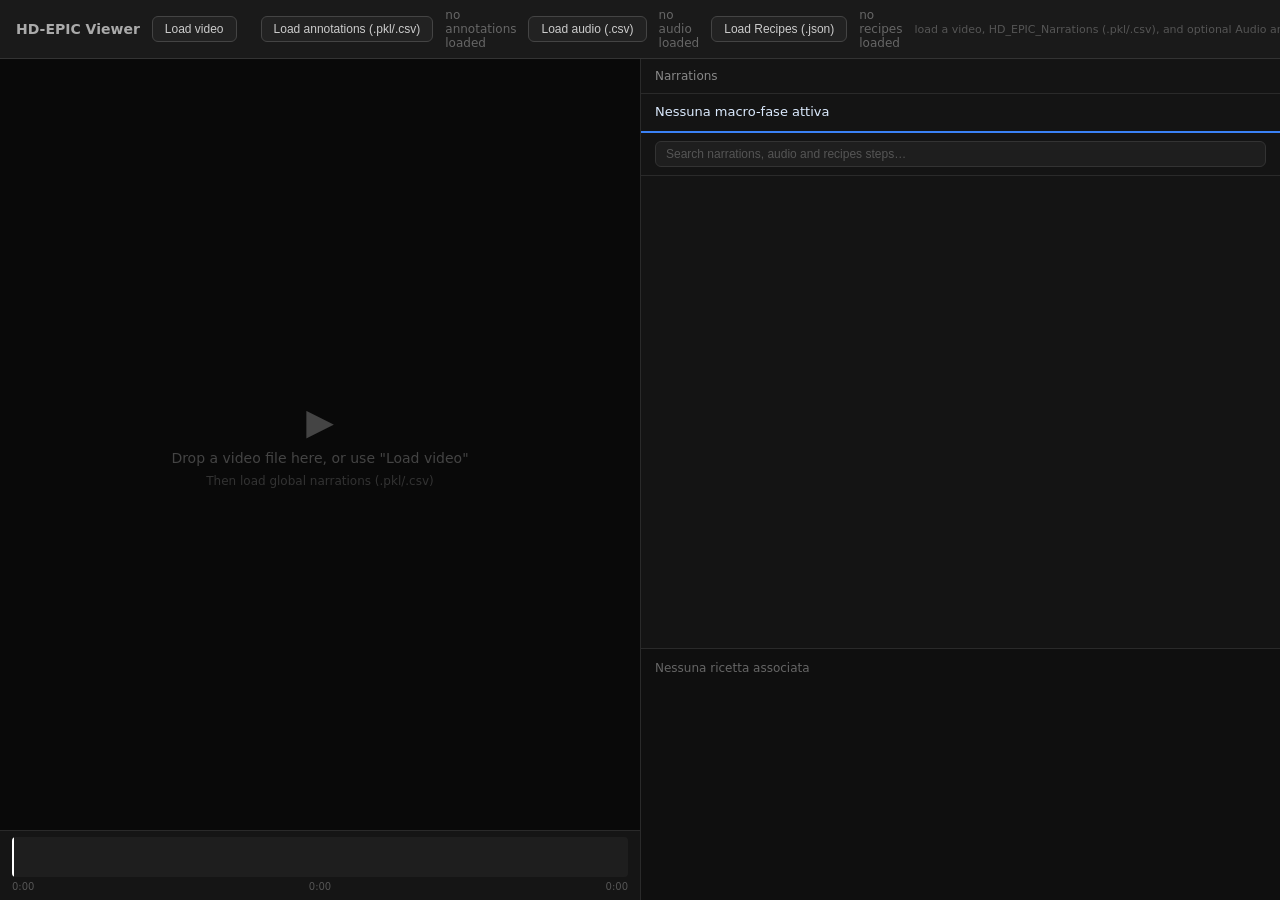
<file: HD_EPIC_VQA_Annotation-Viewer.html>
<!DOCTYPE html>
<html lang="en">
<head>
<meta charset="UTF-8">
<meta name="viewport" content="width=device-width, initial-scale=1.0">
<title>HD-EPIC Annotation Viewer</title>
<style>
  * { box-sizing: border-box; margin: 0; padding: 0; }
  body { font-family: system-ui, sans-serif; background: #111; color: #eee; height: 100vh; display: flex; flex-direction: column; overflow: hidden; }

  /* --- Top bar --- */
  #topbar { display: flex; align-items: center; gap: 12px; padding: 8px 16px; background: #1a1a1a; border-bottom: 1px solid #333; flex-shrink: 0; }
  #topbar h1 { font-size: 14px; font-weight: 600; color: #aaa; white-space: nowrap; }
  .file-btn { font-size: 12px; padding: 5px 12px; border-radius: 6px; border: 1px solid #444; background: #222; color: #ccc; cursor: pointer; white-space: nowrap; }
  .file-btn:hover { background: #2a2a2a; border-color: #666; }
  #video-name { font-size: 12px; color: #666; flex: 1; overflow: hidden; text-overflow: ellipsis; white-space: nowrap; }
  #csv-name, #audio-name, #step-name { font-size: 12px; color: #666; }
  #stats { font-size: 11px; color: #555; white-space: nowrap; }

  /* --- Main layout --- */
  #main { display: flex; flex: 1; overflow: hidden; }

  /* --- Video area --- */
  #video-panel { flex: 0 0 50%; display: flex; flex-direction: column; background: #090909; min-width: 0; min-height: 0; }
  #video-wrap { flex: 1; display: flex; align-items: center; justify-content: center; background: #090909; position: relative; padding: 0; overflow: hidden; min-height: 0; }
  video { width: 100%; height: auto; max-width: 100%; max-height: 100%; aspect-ratio: 1 / 1; object-fit: cover; display: block; }
  #audio-hud {
    position: absolute;
    left: 14px;
    right: 14px;
    bottom: 58px;
    display: flex;
    flex-wrap: wrap;
    justify-content: center;
    gap: 8px;
    pointer-events: none;
    z-index: 3;
  }
  #audio-hud:empty { display: none; }
  .audio-box {
    position: relative;
    overflow: hidden;
    background: rgba(16, 12, 22, 0.7);
    border: 1px solid rgba(168, 85, 247, 0.75);
    border-radius: 10px;
    padding: 6px 10px;
    min-width: 160px;
    max-width: 340px;
    color: #efe6ff;
    font-size: 12px;
    line-height: 1.25;
    font-variant-numeric: tabular-nums;
    pointer-events: auto;
  }
  .audio-progress-bar {
    position: absolute;
    left: 0;
    top: 0;
    bottom: 0;
    width: 0;
    background: linear-gradient(90deg, rgba(168, 85, 247, 0.5) 0%, rgba(196, 126, 255, 0.65) 100%);
    z-index: 0;
  }
  .audio-box-text {
    position: relative;
    z-index: 1;
    white-space: nowrap;
    overflow: hidden;
    text-overflow: ellipsis;
  }
  #drop-hint { position: absolute; display: flex; flex-direction: column; align-items: center; gap: 8px; color: #444; font-size: 14px; pointer-events: none; }
  #drop-hint .big { font-size: 36px; }

  /* --- Timeline --- */
  #timeline-wrap { flex-shrink: 0; background: #151515; border-top: 1px solid #2a2a2a; padding: 6px 12px 8px; }
  #timeline-track { position: relative; height: 40px; background: #1e1e1e; border-radius: 4px; cursor: pointer; overflow: hidden; }
  #timeline-progress { position: absolute; top: 0; left: 0; height: 100%; background: rgba(255,255,255,0.05); pointer-events: none; }
  #timeline-segments { position: absolute; top: 4px; left: 0; height: 32px; width: 100%; pointer-events: none; }
  #timeline-cursor { position: absolute; top: 0; width: 2px; background: #fff; height: 100%; pointer-events: none; }
  #time-labels { display: flex; justify-content: space-between; font-size: 10px; color: #555; margin-top: 4px; }

  /* --- Annotation panel --- */
  #annot-panel { flex: 0 0 50%; min-width: 0; width: auto; display: flex; flex-direction: column; background: #141414; border-left: 1px solid #2a2a2a; min-height: 0; }
  #annot-header { padding: 10px 14px; border-bottom: 1px solid #2a2a2a; font-size: 12px; color: #888; font-weight: 500; }
  #annot-list {
    --caption-size-base: clamp(0.95rem, 1.05vw, 1.25rem);
    --caption-size-active: clamp(1.2rem, 1.55vw, 1.65rem);
    --tag-size-base: 0.62em;
    --tag-size-active: 0.74em;
    flex: 1;
    min-height: 0;
    overflow-y: auto;
    scroll-behavior: smooth;
  }
  #recipe-overview {
    flex: 0 0 30%;
    max-height: 35%;
    min-height: 0;
    overflow-y: auto;
    border-top: 1px solid #2a2a2a;
    padding: 12px 14px;
    background: #0f0f0f;
    font-size: 12px;
    color: #aaa;
  }
  #recipe-overview h2 {
    margin: 0 0 8px;
    color: #f5f5f5;
    font-size: 13px;
    font-weight: 600;
    line-height: 1.25;
  }
  #recipe-overview .recipe-source {
    margin-bottom: 8px;
    color: #8fb3ff;
    word-break: break-word;
  }
  #recipe-overview .recipe-source a {
    color: #6f95e6;
    text-decoration: none;
  }
  #recipe-overview .recipe-source a:hover {
    text-decoration: underline;
  }
  #recipe-overview ol {
    margin-left: 18px;
    padding-top: 4px;
  }
  #recipe-overview li {
    margin-bottom: 4px;
    line-height: 1.35;
  }
  #recipe-overview .recipe-empty {
    color: #666;
  }
  .annot-item {
    font-size: var(--caption-size-base);
    padding: 8px 14px;
    border-bottom: 1px solid #1e1e1e;
    cursor: pointer;
    transition: background 0.15s, transform 0.15s;
  }
  .annot-item:hover { background: #1e1e1e; }
  .annot-item.active {
    font-size: var(--caption-size-active);
    background: #1e2a1e;
    border-left: 3px solid #4ade80;
    padding-left: 11px;
    transform: scale(1.01);
  }
  .annot-item.active .annot-text { color: #b6f7c6; font-weight: 600; }
  .annot-time {
    font-size: 0.72em;
    color: #6f6f6f;
    opacity: 0.82;
    margin-bottom: 0.35em;
    font-variant-numeric: tabular-nums;
    line-height: 1.25;
    overflow-wrap: anywhere;
  }
  .annot-text {
    font-size: 1em;
    color: #ccc;
    line-height: 1.35;
    overflow-wrap: anywhere;
  }
  .annot-spacer { width: 100%; pointer-events: none; }
  .annot-tags { margin-top: 6px; }
  .tag-v { display: inline-block; background: #1a2e20; color: #4ade80; border-radius: 4px; padding: 0.18em 0.58em; font-size: var(--tag-size-base); line-height: 1.2; margin-right: 5px; }
  .tag-n { display: inline-block; background: #1a2038; color: #60a5fa; border-radius: 4px; padding: 0.18em 0.58em; font-size: var(--tag-size-base); line-height: 1.2; }
  .annot-item.active .tag-v,
  .annot-item.active .tag-n { font-size: var(--tag-size-active); }

  /* --- Search --- */
  #step-context {
    position: sticky;
    top: 0;
    z-index: 10;
    padding: 10px 14px;
    border-bottom: 2px solid #3b82f6;
    background: #141414;
    color: #dbeafe;
    font-size: 13px;
    font-weight: 500;
    line-height: 1.3;
  }
  #search-wrap { padding: 8px 14px; border-bottom: 1px solid #2a2a2a; }
  #search { width: 100%; padding: 5px 10px; background: #1e1e1e; border: 1px solid #333; border-radius: 6px; color: #eee; font-size: 12px; }
  #search::placeholder { color: #555; }
  #search:focus { outline: none; border-color: #555; }

  /* Scrollbar */
  #annot-list::-webkit-scrollbar { width: 4px; }
  #annot-list::-webkit-scrollbar-track { background: transparent; }
  #annot-list::-webkit-scrollbar-thumb { background: #333; border-radius: 2px; }

  @media (max-width: 1100px) {
    #video-panel { flex-basis: 50%; }
    #annot-panel { flex-basis: 50%; }
  }
</style>
</head>
<body>

<div id="topbar">
  <h1>HD-EPIC Viewer</h1>
  <button class="file-btn" onclick="document.getElementById('video-input').click()">Load video</button>
  <input type="file" id="video-input" accept="video/*" style="display:none">
  <span id="video-name">no video loaded</span>
  <button class="file-btn" onclick="document.getElementById('annotations-input').click()">Load annotations (.pkl/.csv)</button>
  <input type="file" id="annotations-input" accept=".pkl,.pickle,.csv,application/octet-stream,text/csv" style="display:none">
  <span id="csv-name">no annotations loaded</span>
  <button class="file-btn" onclick="document.getElementById('audio-input').click()">Load audio (.csv)</button>
  <input type="file" id="audio-input" accept=".csv,text/csv" style="display:none">
  <span id="audio-name">no audio loaded</span>
  <button class="file-btn" onclick="document.getElementById('recipes-input').click()">Load Recipes (.json)</button>
  <input type="file" id="recipes-input" accept=".json,application/json" style="display:none">
  <span id="step-name">no recipes loaded</span>
  <span id="stats"></span>
</div>

<div id="main">
  <div id="video-panel">
    <div id="video-wrap">
      <div id="drop-hint">
        <span class="big">&#9654;</span>
        <span>Drop a video file here, or use "Load video"</span>
        <span style="font-size:12px;color:#333">Then load global narrations (.pkl/.csv)</span>
      </div>
      <video id="vid" controls></video>
      <div id="audio-hud"></div>
    </div>
    <div id="timeline-wrap">
      <div id="timeline-track">
        <div id="timeline-progress"></div>
        <svg id="timeline-segments" preserveAspectRatio="none"></svg>
        <div id="timeline-cursor"></div>
      </div>
      <div id="time-labels">
        <span id="t-start">0:00</span>
        <span id="t-cur">0:00</span>
        <span id="t-end">0:00</span>
      </div>
    </div>
  </div>

  <div id="annot-panel">
    <div id="annot-header">Narrations</div>
    <div id="step-context">Nessuna macro-fase attiva</div>
    <div id="search-wrap">
      <input type="text" id="search" placeholder="Search narrations, audio and recipes steps…">
    </div>
    <div id="annot-list"></div>
    <div id="recipe-overview"></div>
  </div>
</div>

<script>
const vid = document.getElementById('vid');
const dropHint = document.getElementById('drop-hint');
const timelineTrack = document.getElementById('timeline-track');
const timelineSvg = document.getElementById('timeline-segments');
const cursor = document.getElementById('timeline-cursor');
const progress = document.getElementById('timeline-progress');
const annotList = document.getElementById('annot-list');
const recipeOverview = document.getElementById('recipe-overview');
const audioHud = document.getElementById('audio-hud');
const stepContext = document.getElementById('step-context');
const searchInput = document.getElementById('search');
const tStart = document.getElementById('t-start');
const tCur = document.getElementById('t-cur');
const tEnd = document.getElementById('t-end');

let allAnnotations = [];
let annotations = [];
let allAudioAnnotations = [];
let audioAnnotations = [];
let stepAnnotations = [];
let mergedAnnotations = [];
let filteredAnnotations = [];
let activeIdx = -1;
let currentVideoId = '';
let rawRecipesJson = null;
let currentRecipeMeta = null;

let pyodide = null;
let pyodideInitPromise = null;

function setStatus(message) {
  document.getElementById('stats').textContent = message;
}

// ---- Utilities ----
function parseTime(s) {
  if (typeof s === 'number') return Number.isFinite(s) ? s : 0;
  if (!s) return 0;
  s = s.trim();
  // HH:MM:SS.mmm or HH:MM:SS:FF (frames) or seconds as float
  const parts = s.split(':');
  if (parts.length === 3) {
    const h = parseFloat(parts[0]), m = parseFloat(parts[1]), sec = parseFloat(parts[2]);
    return h * 3600 + m * 60 + sec;
  } else if (parts.length === 2) {
    return parseFloat(parts[0]) * 60 + parseFloat(parts[1]);
  }
  return parseFloat(s) || 0;
}

function fmtTime(s, showMs = false) {
  const totalMs = Math.max(0, Math.round(Number(s || 0) * 1000));
  const h = Math.floor(totalMs / 3600000);
  const m = Math.floor((totalMs % 3600000) / 60000);
  const sec = Math.floor((totalMs % 60000) / 1000);
  const ms = totalMs % 1000;

  if (showMs) {
    if (h > 0) return `${h}:${String(m).padStart(2,'0')}:${String(sec).padStart(2,'0')}.${String(ms).padStart(3,'0')}`;
    return `${String(m).padStart(2,'0')}:${String(sec).padStart(2,'0')}.${String(ms).padStart(3,'0')}`;
  }

  if (h > 0) return `${h}:${String(m).padStart(2,'0')}:${String(sec).padStart(2,'0')}`;
  return `${m}:${String(sec).padStart(2,'0')}`;
}

function fmtCaptionMeta(start, stop) {
  const safeStart = Math.max(0, Number(start || 0));
  const safeStop = Math.max(safeStart, Number(stop || safeStart));
  const duration = safeStop - safeStart;
  return `${fmtTime(safeStart, true)} → ${fmtTime(safeStop, true)} (+${duration.toFixed(3)}s)`;
}

function updateCaptionSpacers() {
  const spacerSize = Math.max(0, Math.floor(annotList.clientHeight / 2));
  annotList.querySelectorAll('.annot-spacer').forEach(spacer => {
    spacer.style.height = `${spacerSize}px`;
  });
}

function scrollActiveItemToCenter(item) {
  const container = annotList;
  const containerCenter = container.clientHeight / 2;

  // Let first/last captions center correctly without fixed offsets.
  const spacerSize = Math.max(0, containerCenter - (item.clientHeight / 2));
  container.querySelectorAll('.annot-spacer').forEach(spacer => {
    spacer.style.height = `${spacerSize}px`;
  });

  const captionCenter = item.offsetTop + (item.clientHeight / 2);
  let targetScrollTop = captionCenter - containerCenter;
  const maxScroll = Math.max(0, container.scrollHeight - container.clientHeight);
  targetScrollTop = Math.max(0, Math.min(targetScrollTop, maxScroll));

  container.scrollTo({
    top: targetScrollTop,
    behavior: 'smooth'
  });
}

// ---- CSV parser (handles quoted fields) ----
function parseCSV(text) {
  const lines = text.split('\n');
  const header = lines[0].split(',').map(h => h.trim().toLowerCase().replace(/\s+/g,'_').replace(/[^a-z0-9_]/g,''));
  const rows = [];
  for (let i = 1; i < lines.length; i++) {
    const line = lines[i].trim();
    if (!line) continue;
    const fields = [];
    let cur = '', inQ = false;
    for (let c = 0; c < line.length; c++) {
      if (line[c] === '"') { inQ = !inQ; }
      else if (line[c] === ',' && !inQ) { fields.push(cur); cur = ''; }
      else { cur += line[c]; }
    }
    fields.push(cur);
    const row = {};
    header.forEach((h, j) => row[h] = (fields[j] || '').trim());
    rows.push(row);
  }
  return rows;
}

function detectColumns(rows) {
  if (!rows.length) return {};
  const keys = Object.keys(rows[0]);
  const find = (...candidates) => candidates.find(c => keys.includes(c)) || null;
  return {
    video: find('video_id','videoid'),
    start: find('start_timestamp','start_time','start','narration_timestamp'),
    stop:  find('stop_timestamp','stop_time','end_timestamp','end','stop','end_time'),
    text:  find('narration','description','text','caption'),
    verb:  find('verb','verbs','verb_class'),
    noun:  find('noun','nouns','noun_class'),
    id:    find('narration_id','action_id','id'),
  };
}

function normalizeTags(value) {
  if (Array.isArray(value)) return value.map(v => String(v)).join(', ');
  if (value == null) return '';
  return String(value);
}

function normalizeKey(key) {
  return String(key || '').trim().toLowerCase().replace(/\s+/g,'_').replace(/[^a-z0-9_]/g,'');
}

function normalizeRows(rows) {
  return rows.map(row => {
    const out = {};
    Object.keys(row || {}).forEach(k => {
      out[normalizeKey(k)] = row[k];
    });
    return out;
  });
}

function extractVideoId(filename) {
  return String(filename || '').replace(/\.[^.]+$/, '');
}

function refreshStatus() {
  if (!allAnnotations.length && !allAudioAnnotations.length && !rawRecipesJson) {
    setStatus('load HD_EPIC_Narrations (.pkl/.csv), Audio annotations (.csv), and Recipes (.json)');
    return;
  }
  if (!currentVideoId) {
    setStatus(`${allAnnotations.length} narrations, ${allAudioAnnotations.length} audio, ${rawRecipesJson ? 'recipes loaded' : 'no recipes loaded'}`);
    return;
  }
  setStatus(`${filteredAnnotations.length} / ${annotations.length} narrations for ${currentVideoId} (${stepAnnotations.length} macro-phases, ${audioAnnotations.length} audio)`);
}

function clearCurrentAnnotation() {
  // Duplicate top-caption panel removed; keep no-op to preserve flow.
}

function applyVideoFilter() {
  if (!currentVideoId) {
    annotations = [];
    audioAnnotations = [];
    stepAnnotations = [];
    currentRecipeMeta = null;
    mergedAnnotations = [];
    filteredAnnotations = [];
    activeIdx = -1;
    renderList(filteredAnnotations);
    renderRecipeOverview(null);
    renderAudioHud(0);
    updateStepContext(0);
    buildTimeline();
    clearCurrentAnnotation();
    refreshStatus();
    return;
  }

  const targetId = currentVideoId.toLowerCase();
  annotations = allAnnotations
    .filter(a => String(a.video_id || '').toLowerCase() === targetId)
    .sort((a,b) => a.start - b.start);

  audioAnnotations = allAudioAnnotations
    .filter(a => String(a.video_id || '').toLowerCase() === targetId)
    .sort((a,b) => a.start - b.start);

  if (rawRecipesJson) {
    extractStepsForVideo(currentVideoId);
  } else {
    stepAnnotations = [];
    currentRecipeMeta = null;
  }

  mergedAnnotations = [
    ...stepAnnotations.map((a, idx) => ({ ...a, mergedId: `s-${idx}` })),
    ...annotations.map((a, idx) => ({ ...a, type: 'narration', mergedId: `n-${idx}` })),
    ...audioAnnotations.map((a, idx) => ({ ...a, type: 'audio', mergedId: `a-${idx}` })),
  ].sort((a, b) => {
    if (a.start !== b.start) return a.start - b.start;
    const typeOrder = { step: 0, narration: 1, audio: 2 };
    if (a.type !== b.type) return typeOrder[a.type] - typeOrder[b.type];
    return 0;
  });

  filteredAnnotations = annotations;
  activeIdx = -1;
  renderList(filteredAnnotations);
  renderRecipeOverview(currentRecipeMeta);
  renderAudioHud(vid.currentTime || 0);
  updateStepContext(vid.currentTime || 0);
  buildTimeline();
  clearCurrentAnnotation();
  refreshStatus();
}

async function ensurePyodide() {
  if (pyodide) return pyodide;
  if (!pyodideInitPromise) {
    pyodideInitPromise = (async () => {
      setStatus('initializing Pyodide...');
      if (!window.loadPyodide) {
        await new Promise((resolve, reject) => {
          const script = document.createElement('script');
          script.src = 'https://cdn.jsdelivr.net/pyodide/v0.26.4/full/pyodide.js';
          script.onload = resolve;
          script.onerror = () => reject(new Error('failed to load Pyodide from CDN'));
          document.head.appendChild(script);
        });
      }
      pyodide = await window.loadPyodide({ indexURL: 'https://cdn.jsdelivr.net/pyodide/v0.26.4/full/' });
      await pyodide.loadPackage('pandas');
      return pyodide;
    })();
  }
  return pyodideInitPromise;
}

async function parsePklRows(arrayBuffer) {
  const runtime = await ensurePyodide();
  runtime.globals.set('pkl_bytes', new Uint8Array(arrayBuffer));
  const jsonText = await runtime.runPythonAsync(`
import json
import pickle

try:
    import pandas as pd
except Exception:
    pd = None

def _norm(v):
    if hasattr(v, 'item'):
        try:
            v = v.item()
        except Exception:
            pass
    if isinstance(v, (bytes, bytearray)):
        try:
            return v.decode('utf-8')
        except Exception:
            return str(v)
    if isinstance(v, (list, tuple, set)):
        return [_norm(x) for x in v]
    if isinstance(v, dict):
        return {str(k): _norm(val) for k, val in v.items()}
    if v is None or isinstance(v, (str, int, float, bool)):
        return v
    return str(v)

obj = pickle.loads(bytes(pkl_bytes.to_py()))

if hasattr(obj, 'to_dict'):
    try:
        records = obj.to_dict(orient='records')
    except Exception:
        records = obj.to_dict()
        if isinstance(records, dict):
            keys = list(records.keys())
            length = len(records[keys[0]]) if keys else 0
            records = [{k: records[k][i] for k in keys} for i in range(length)]
elif isinstance(obj, list):
    records = obj
elif isinstance(obj, dict):
    records = [obj]
else:
    records = []

cleaned = []
for row in records:
    if isinstance(row, dict):
        cleaned.append({str(k): _norm(v) for k, v in row.items()})

json.dumps(cleaned, ensure_ascii=False)
`);
  return JSON.parse(jsonText);
}

async function parseCsvRows(arrayBuffer) {
  const text = new TextDecoder('utf-8').decode(arrayBuffer).replace(/^\uFEFF/, '');
  return parseCSV(text);
}

function resetAnnotationsOnError(message) {
  allAnnotations = [];
  applyVideoFilter();
  setStatus(`narrations error: ${message}`);
}

function resetAudioOnError(message) {
  allAudioAnnotations = [];
  applyVideoFilter();
  setStatus(`audio error: ${message}`);
}

function resetStepsOnError(message) {
  rawRecipesJson = null;
  stepAnnotations = [];
  currentRecipeMeta = null;
  document.getElementById('step-name').textContent = 'no recipes loaded';
  applyVideoFilter();
  setStatus(`recipes error: ${message}`);
}

async function loadAnnotationsFile(file) {
  document.getElementById('csv-name').textContent = file.name;

  const lowerName = file.name.toLowerCase();
  const isCsv = lowerName.endsWith('.csv') || file.type === 'text/csv';

  setStatus(isCsv ? 'reading CSV...' : 'reading PKL...');

  const rows = isCsv
    ? await parseCsvRows(await file.arrayBuffer())
    : await parsePklRows(await file.arrayBuffer());

  processRows(rows);
  if (!currentVideoId) setStatus(`${allAnnotations.length} narrations loaded`);
}

function detectAudioColumns(rows) {
  if (!rows.length) return {};
  const keys = Object.keys(rows[0]);
  const find = (...candidates) => candidates.find(c => keys.includes(c)) || null;
  return {
    video: find('video_id','videoid'),
    start: find('start_timestamp','start_time','start'),
    stop: find('stop_timestamp','stop_time','end_timestamp','end','stop','end_time'),
    audioClass: find('audio_class','audio','sound_class','sound','class'),
  };
}

async function loadAudioFile(file) {
  document.getElementById('audio-name').textContent = file.name;
  setStatus('reading audio CSV...');
  const rows = await parseCsvRows(await file.arrayBuffer());
  processAudioRows(rows);
}

async function loadRecipesFile(file) {
  document.getElementById('step-name').textContent = file.name;
  setStatus('reading recipes JSON...');
  let parsed;
  try {
    parsed = JSON.parse(await file.text());
  } catch (_err) {
    throw new Error('invalid JSON format');
  }
  if (!parsed || typeof parsed !== 'object' || Array.isArray(parsed)) {
    throw new Error('invalid recipes payload: expected root object');
  }
  rawRecipesJson = parsed;
  applyVideoFilter();
}

function processRows(rows) {
  const normalizedRows = normalizeRows(rows || []);
  const cols = detectColumns(normalizedRows);

  if (!cols.video || !cols.start || !cols.text) {
    throw new Error('missing required fields: expected video_id, narration, start_timestamp');
  }

  allAnnotations = normalizedRows.map(r => ({
    video_id: String(r[cols.video] || '').trim(),
    start: parseTime(r[cols.start] || 0),
    stop: parseTime(r[cols.stop] || r[cols.start] || 0),
    text: String(r[cols.text] || '(no text)'),
    verb: cols.verb ? normalizeTags(r[cols.verb]) : '',
    noun: cols.noun ? normalizeTags(r[cols.noun]) : '',
    id: cols.id ? String(r[cols.id] || '') : '',
  })).filter(a => a.video_id && (a.text !== '(no text)' || a.start > 0));

  applyVideoFilter();
}

function processAudioRows(rows) {
  const normalizedRows = normalizeRows(rows || []);
  const cols = detectAudioColumns(normalizedRows);

  if (!cols.video || !cols.start || !cols.audioClass) {
    throw new Error('missing required audio fields: expected video_id, audio_class, start_timestamp');
  }

  allAudioAnnotations = normalizedRows.map(r => ({
    video_id: String(r[cols.video] || '').trim(),
    start: parseTime(r[cols.start] || 0),
    stop: parseTime(r[cols.stop] || r[cols.start] || 0),
    audio_class: String(r[cols.audioClass] || '(unknown audio)'),
  })).filter(a => a.video_id && (a.audio_class !== '(unknown audio)' || a.start > 0));

  applyVideoFilter();
}

function extractStepsForVideo(videoId) {
  const targetVideoId = String(videoId || '').trim();
  const tempSteps = [];
  let matchedRecipeMeta = null;

  Object.keys(rawRecipesJson || {}).forEach(recipeId => {
    const recipe = rawRecipesJson[recipeId];
    if (!recipe || typeof recipe !== 'object') return;

    const captures = Array.isArray(recipe.captures) ? recipe.captures : [];
    captures.forEach(capture => {
      if (!capture || typeof capture !== 'object') return;
      const videos = Array.isArray(capture.videos) ? capture.videos : [];
      if (!videos.includes(targetVideoId)) return;
      if (!matchedRecipeMeta) {
        const name = String(recipe.name || recipe.title || recipeId).trim() || recipeId;
        const source = String(recipe.source || recipe.url || '').trim();
        const steps = (recipe.steps && typeof recipe.steps === 'object' && !Array.isArray(recipe.steps)) ? recipe.steps : {};
        matchedRecipeMeta = { name, source, steps };
      }

      const stepsMap = (recipe.steps && typeof recipe.steps === 'object') ? recipe.steps : {};
      const stepTimes = (capture.step_times && typeof capture.step_times === 'object') ? capture.step_times : {};
      const prepTimes = (capture.prep_times && typeof capture.prep_times === 'object') ? capture.prep_times : {};

      Object.keys(stepTimes).forEach(stepId => {
        const events = Array.isArray(stepTimes[stepId]) ? stepTimes[stepId] : [];
        events.forEach(item => {
          if (!item || item.video !== targetVideoId) return;
          const description = String(stepsMap[stepId] || stepId || '(step)').trim();
          tempSteps.push({
            start: parseTime(item.start || 0),
            stop: parseTime(item.end || item.start || 0),
            text: description,
            type: 'step',
          });
        });
      });

      Object.keys(prepTimes).forEach(stepId => {
        const events = Array.isArray(prepTimes[stepId]) ? prepTimes[stepId] : [];
        events.forEach(item => {
          if (!item || item.video !== targetVideoId) return;
          const description = String(stepsMap[stepId] || stepId || '(prep)').trim();
          tempSteps.push({
            start: parseTime(item.start || 0),
            stop: parseTime(item.end || item.start || 0),
            text: description,
            type: 'prep',
          });
        });
      });
    });
  });

  tempSteps.sort((a, b) => {
    if (a.start !== b.start) return a.start - b.start;
    if (a.type !== b.type) return a.type === 'step' ? -1 : 1;
    return 0;
  });
  stepAnnotations = tempSteps;
  currentRecipeMeta = matchedRecipeMeta;
}

function renderRecipeOverview(meta) {
  if (!meta) {
    recipeOverview.innerHTML = '<div class="recipe-empty">Nessuna ricetta associata</div>';
    return;
  }

  const safeName = String(meta.name || 'Ricetta').trim();
  const safeSource = String(meta.source || '').trim();
  const stepValues = Object.values(meta.steps || {}).map(v => String(v || '').trim()).filter(Boolean);
  const listHtml = stepValues.length
    ? `<ol>${stepValues.map(step => `<li>${step}</li>`).join('')}</ol>`
    : '<div class="recipe-empty">Nessuno step disponibile</div>';
  const sourceHtml = safeSource
    ? `<div class="recipe-source">Sorgente: <a href="${safeSource}" target="_blank" rel="noopener noreferrer">Link Ricetta originale</a></div>`
    : '<div class="recipe-source">Sorgente non disponibile</div>';

  recipeOverview.innerHTML = `
    <h2>${safeName}</h2>
    ${sourceHtml}
    ${listHtml}
  `;
}

function getActiveStepAt(currentTime) {
  if (!stepAnnotations.length) return null;
  let activeStep = null;
  for (let i = 0; i < stepAnnotations.length; i++) {
    const step = stepAnnotations[i];
    if (step.start <= currentTime && step.stop >= currentTime) {
      if (step.type === 'prep') return step;
      if (!activeStep) activeStep = step;
    }
  }
  return activeStep;
}

function updateStepContext(currentTime) {
  const activeStep = getActiveStepAt(currentTime);
  if (!activeStep) {
    stepContext.textContent = 'Nessuna macro-fase attiva';
    stepContext.style.borderBottomColor = '#3b82f6';
    return;
  }
  if (activeStep.type === 'prep') {
    stepContext.textContent = `Prep: ${activeStep.text}`;
    stepContext.style.borderBottomColor = '#0ea5e9';
    return;
  }
  stepContext.textContent = `Fase: ${activeStep.text}`;
  stepContext.style.borderBottomColor = '#3b82f6';
}

function renderAudioHud(currentTime) {
  audioHud.innerHTML = '';
  if (!audioAnnotations.length) return;

  const activeAudio = audioAnnotations.filter(a => a.start <= currentTime && a.stop >= currentTime);
  if (!activeAudio.length) return;

  activeAudio.forEach(a => {
    const total = Math.max(0.001, Number(a.stop || 0) - Number(a.start || 0));
    const elapsed = Math.max(0, Math.min(total, currentTime - a.start));
    const progressPct = Math.max(0, Math.min(100, (elapsed / total) * 100));

    const box = document.createElement('div');
    box.className = 'audio-box';

    const progressBar = document.createElement('div');
    progressBar.className = 'audio-progress-bar';
    progressBar.style.width = `${progressPct}%`;

    const text = document.createElement('div');
    text.className = 'audio-box-text';
    text.textContent = `${a.audio_class} (${elapsed.toFixed(1)}s / ${total.toFixed(1)}s)`;

    box.appendChild(progressBar);
    box.appendChild(text);
    audioHud.appendChild(box);
  });
}

// ---- Load video ----
document.getElementById('video-input').addEventListener('change', e => {
  const file = e.target.files[0];
  if (!file) return;
  vid.src = URL.createObjectURL(file);
  document.getElementById('video-name').textContent = file.name;
  currentVideoId = extractVideoId(file.name);
  dropHint.style.display = 'none';
  vid.style.display = 'block';
  applyVideoFilter();
});

// Drag & drop on video area
const videoWrap = document.getElementById('video-wrap');
videoWrap.addEventListener('dragover', e => { e.preventDefault(); });
videoWrap.addEventListener('drop', e => {
  e.preventDefault();
  const file = [...e.dataTransfer.files].find(f => f.type.startsWith('video/'));
  if (file) {
    vid.src = URL.createObjectURL(file);
    document.getElementById('video-name').textContent = file.name;
    currentVideoId = extractVideoId(file.name);
    dropHint.style.display = 'none';
    vid.style.display = 'block';
    applyVideoFilter();
  }
});

// ---- Load global annotations (.pkl/.csv) ----
document.getElementById('annotations-input').addEventListener('change', async e => {
  const file = e.target.files[0];
  if (!file) return;
  try {
    await loadAnnotationsFile(file);
  } catch (err) {
    resetAnnotationsOnError(err.message || 'unable to parse annotations file');
  }
});

document.getElementById('audio-input').addEventListener('change', async e => {
  const file = e.target.files[0];
  if (!file) return;
  try {
    await loadAudioFile(file);
  } catch (err) {
    resetAudioOnError(err.message || 'unable to parse audio annotations file');
  }
});

document.getElementById('recipes-input').addEventListener('change', async e => {
  const file = e.target.files[0];
  if (!file) return;
  try {
    await loadRecipesFile(file);
  } catch (err) {
    resetStepsOnError(err.message || 'unable to parse recipes JSON file');
  }
});

// ---- Timeline ----
function buildTimeline() {
  timelineSvg.innerHTML = '';
  if (!mergedAnnotations.length) {
    cursor.style.left = '0%';
    progress.style.width = '0%';
    return;
  }

  const maxStop = mergedAnnotations.reduce((maxVal, a) => Math.max(maxVal, a.stop || 0), 0);
  const dur = vid.duration || maxStop || 1;
  timelineSvg.setAttribute('viewBox', `0 0 1000 30`);

  const sortedForTopLane = [
    ...mergedAnnotations.filter(a => a.type === 'step'),
    ...mergedAnnotations.filter(a => a.type === 'prep'),
    ...mergedAnnotations.filter(a => a.type === 'narration'),
    ...mergedAnnotations.filter(a => a.type === 'audio'),
  ];

  sortedForTopLane.forEach(a => {
    const x = (a.start / dur) * 1000;
    const w = Math.max(2, ((a.stop - a.start) / dur) * 1000);
    const rect = document.createElementNS('http://www.w3.org/2000/svg','rect');
    const y = (a.type === 'step' || a.type === 'prep') ? 0 : (a.type === 'narration' ? 11 : 22);
    const h = (a.type === 'step' || a.type === 'prep') ? 8 : 8;
    const fill = a.type === 'step' ? '#3b82f6'
      : (a.type === 'prep' ? '#0ea5e9' : (a.type === 'narration' ? '#2a5' : '#f5a623'));
    const opacity = (a.type === 'step' || a.type === 'prep') ? '0.75' : '0.58';
    rect.setAttribute('x', x);
    rect.setAttribute('y', y);
    rect.setAttribute('width', w);
    rect.setAttribute('height', h);
    rect.setAttribute('fill', fill);
    rect.setAttribute('opacity', opacity);
    rect.setAttribute('rx', '1');
    timelineSvg.appendChild(rect);
  });
}

vid.addEventListener('loadedmetadata', () => {
  tEnd.textContent = fmtTime(vid.duration);
  buildTimeline();
});

vid.addEventListener('timeupdate', () => {
  const t = vid.currentTime, dur = vid.duration || 1;
  const pct = (t / dur) * 100;
  cursor.style.left = pct + '%';
  progress.style.width = pct + '%';
  tCur.textContent = fmtTime(t);
  renderAudioHud(t);
  updateStepContext(t);
  highlightActive(t);
});

// Seek on timeline click
timelineTrack.addEventListener('click', e => {
  const rect = timelineTrack.getBoundingClientRect();
  const pct = (e.clientX - rect.left) / rect.width;
  if (vid.duration) vid.currentTime = pct * vid.duration;
});

// ---- Active annotation ----
function highlightActive(t) {
  let idx = -1;
  for (let i = 0; i < annotations.length; i++) {
    if (annotations[i].start <= t && annotations[i].stop >= t) { idx = i; break; }
  }

  if (idx === -1) {
    for (let i = annotations.length - 1; i >= 0; i--) {
      if (annotations[i].start <= t) { idx = i; break; }
    }
  }

  if (idx === activeIdx) return;
  activeIdx = idx;

  const prev = annotList.querySelector('.active');
  if (prev) prev.classList.remove('active');

  if (idx === -1) {
    clearCurrentAnnotation();
    return;
  }

  const a = annotations[idx];

  const filtIdx = filteredAnnotations.indexOf(a);
  if (filtIdx !== -1) {
    const item = annotList.querySelector(`.annot-item[data-annot-index="${filtIdx}"]`);
    if (item) {
      item.classList.add('active');
      scrollActiveItemToCenter(item);
    }
  }
}

// ---- Annotation list ----
function renderList(annots) {
  annotList.innerHTML = '';

  const topSpacer = document.createElement('div');
  topSpacer.className = 'annot-spacer';
  annotList.appendChild(topSpacer);

  annots.forEach((a, i) => {
    const el = document.createElement('div');
    el.className = 'annot-item';
    el.dataset.annotIndex = String(i);

    el.innerHTML = `
      <div class="annot-time">${fmtCaptionMeta(a.start, a.stop)}</div>
      <div class="annot-text">${a.text}</div>
      ${(a.verb || a.noun) ? `<div class="annot-tags">${a.verb ? `<span class="tag-v">${a.verb}</span>` : ''}${a.noun ? `<span class="tag-n">${a.noun}</span>` : ''}</div>` : ''}
    `;
    el.addEventListener('click', () => {
      if (vid.duration) vid.currentTime = a.start;
    });
    annotList.appendChild(el);
  });

  const bottomSpacer = document.createElement('div');
  bottomSpacer.className = 'annot-spacer';
  annotList.appendChild(bottomSpacer);

  updateCaptionSpacers();

  if (annotations.length && vid.currentTime >= 0) highlightActive(vid.currentTime);
}

// ---- Search ----
searchInput.addEventListener('input', () => {
  const q = searchInput.value.trim().toLowerCase();
  if (!q) {
    filteredAnnotations = annotations;
  } else {
    const matchedSteps = stepAnnotations.filter(s => String(s.text || '').toLowerCase().includes(q));
    filteredAnnotations = annotations.filter(a => String(a.text || '').toLowerCase().includes(q)
      || String(a.verb || '').toLowerCase().includes(q)
      || String(a.noun || '').toLowerCase().includes(q)
      || matchedSteps.some(s => a.start <= s.stop && a.stop >= s.start));
  }
  renderList(filteredAnnotations);
  refreshStatus();
});

window.addEventListener('resize', updateCaptionSpacers);

// hide video initially
vid.style.display = 'none';
renderRecipeOverview(null);
setStatus('load a video, HD_EPIC_Narrations (.pkl/.csv), and optional Audio annotations (.csv) + Recipes (.json)');
</script>
</body>
</html>
</file>
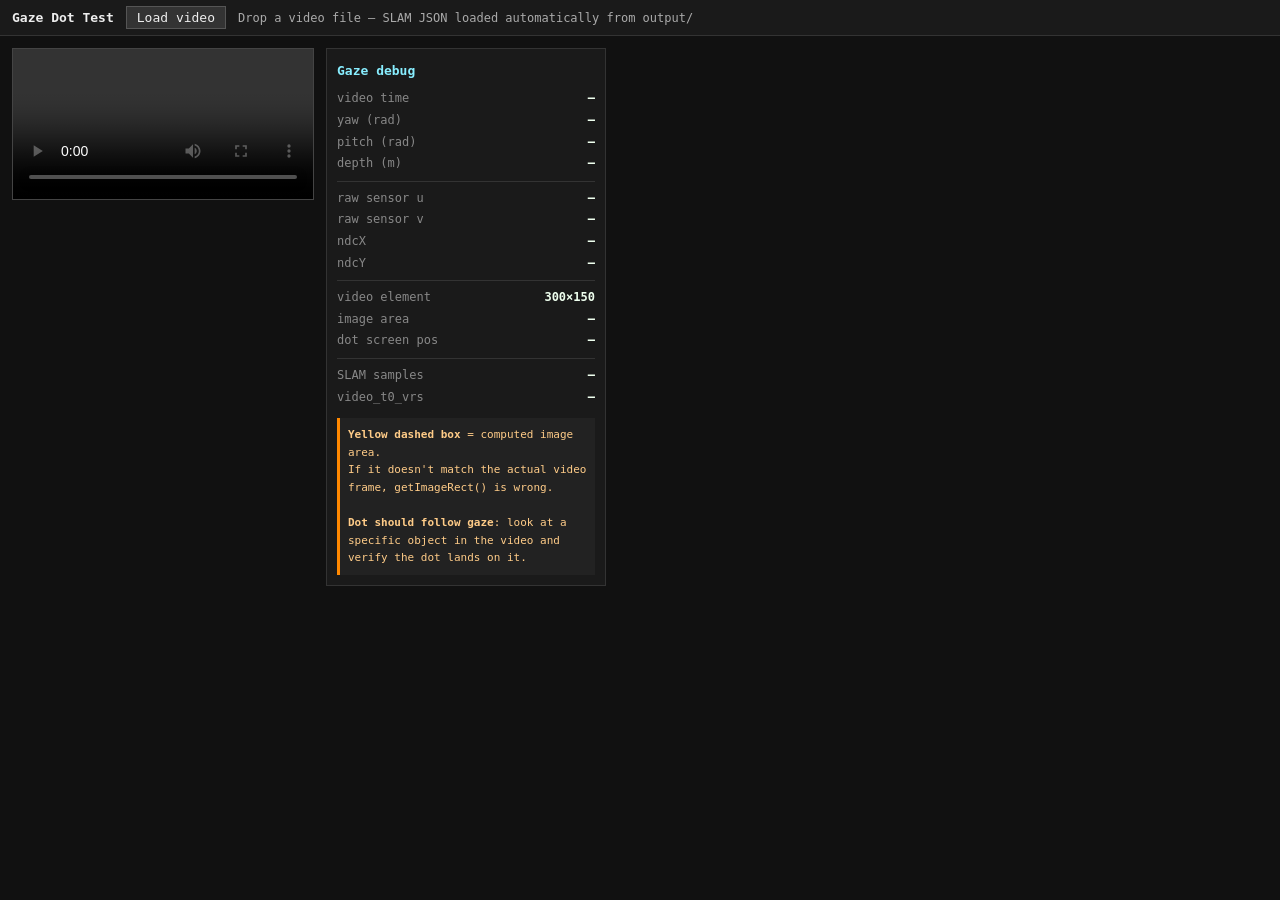
<file: viewer/gaze-test.html>
<!DOCTYPE html>
<html lang="en">
<head>
<meta charset="UTF-8"/>
<title>Gaze Dot Test</title>
<style>
* { box-sizing: border-box; margin: 0; padding: 0; }
body { background: #111; color: #eee; font: 13px/1.5 monospace; display: flex; flex-direction: column; height: 100vh; }

#topbar {
  flex-shrink: 0;
  padding: 6px 12px;
  background: #1a1a1a;
  border-bottom: 1px solid #333;
  display: flex; align-items: center; gap: 12px;
}
.btn {
  background: #333; color: #eee; border: 1px solid #555;
  padding: 3px 10px; cursor: pointer; font: 13px monospace;
}
.btn:hover { background: #444; }
#status { color: #aaa; font-size: 12px; }

#main {
  flex: 1;
  display: flex;
  align-items: flex-start;
  gap: 12px;
  padding: 12px;
  overflow: auto;
}

/* Video wrap: inline-block so it shrinks to video size, no extra space */
#wrap {
  position: relative;
  display: inline-block;
  flex-shrink: 0;
  line-height: 0;
  border: 1px solid #444;
}
#vid {
  display: block;
  max-width: calc(100vw - 320px);
  max-height: calc(100vh - 60px);
  background: #000;
}

/* Gaze dot */
#gaze-dot {
  position: absolute;
  width: 20px; height: 20px;
  border-radius: 50%;
  background: radial-gradient(circle, #00ff66 10%, #00bb44 55%, transparent 100%);
  border: 1.5px solid rgba(0,255,100,0.5);
  transform: translate(-50%, -50%);
  pointer-events: none;
  will-change: transform;
  top: 0; left: 0;
}

/* Image boundary overlay (shows where we think the image is) */
#img-outline {
  position: absolute;
  border: 1px dashed rgba(255,200,0,0.6);
  pointer-events: none;
  top: 0; left: 0;
}

/* Debug panel */
#debug {
  flex-shrink: 0;
  width: 280px;
  background: #1a1a1a;
  border: 1px solid #333;
  padding: 10px;
  font-size: 12px;
  line-height: 1.8;
  align-self: flex-start;
}
#debug h3 { color: #8ef; margin-bottom: 6px; font-size: 13px; }
.drow { display: flex; justify-content: space-between; gap: 8px; }
.drow .lbl { color: #888; }
.drow .val { color: #efe; font-weight: bold; }
.dsep { border-top: 1px solid #333; margin: 6px 0; }
#hint {
  margin-top: 10px; padding: 8px; background: #222;
  border-left: 3px solid #f80; font-size: 11px; color: #fc8; line-height: 1.6;
}
</style>
</head>
<body>

<div id="topbar">
  <strong>Gaze Dot Test</strong>
  <button class="btn" onclick="document.getElementById('vi').click()">Load video</button>
  <input type="file" id="vi" accept="video/*" style="display:none">
  <span id="status">Drop a video file — SLAM JSON loaded automatically from output/</span>
</div>

<div id="main">
  <div id="wrap">
    <video id="vid" controls></video>
    <div id="gaze-dot" hidden></div>
    <div id="img-outline" hidden></div>
  </div>

  <div id="debug">
    <h3>Gaze debug</h3>
    <div class="drow"><span class="lbl">video time</span><span class="val" id="d-t">—</span></div>
    <div class="drow"><span class="lbl">yaw (rad)</span><span class="val" id="d-yaw">—</span></div>
    <div class="drow"><span class="lbl">pitch (rad)</span><span class="val" id="d-pitch">—</span></div>
    <div class="drow"><span class="lbl">depth (m)</span><span class="val" id="d-depth">—</span></div>
    <div class="dsep"></div>
    <div class="drow"><span class="lbl">raw sensor u</span><span class="val" id="d-u">—</span></div>
    <div class="drow"><span class="lbl">raw sensor v</span><span class="val" id="d-v">—</span></div>
    <div class="drow"><span class="lbl">ndcX</span><span class="val" id="d-ndcx">—</span></div>
    <div class="drow"><span class="lbl">ndcY</span><span class="val" id="d-ndcy">—</span></div>
    <div class="dsep"></div>
    <div class="drow"><span class="lbl">video element</span><span class="val" id="d-vel">—</span></div>
    <div class="drow"><span class="lbl">image area</span><span class="val" id="d-img">—</span></div>
    <div class="drow"><span class="lbl">dot screen pos</span><span class="val" id="d-dot">—</span></div>
    <div class="dsep"></div>
    <div class="drow"><span class="lbl">SLAM samples</span><span class="val" id="d-n">—</span></div>
    <div class="drow"><span class="lbl">video_t0_vrs</span><span class="val" id="d-t0">—</span></div>
    <div id="hint">
      <b>Yellow dashed box</b> = computed image area.<br>
      If it doesn't match the actual video frame, <code>getImageRect()</code> is wrong.<br><br>
      <b>Dot should follow gaze</b>: look at a specific object in the video and verify the dot lands on it.
    </div>
  </div>
</div>

<script>
// ── Calibration (projectaria_tools VRS P01-20240204-095114) ──────────────────
// R_CAM_CPF = R_device_camera.T * R_device_cpf
const R_CAM_CPF = [
  [ 0.0114, -0.9912, -0.1317],
  [ 0.9997,  0.0094,  0.0173],
  [-0.0160, -0.1319,  0.9912],
];
const GAZE_FX = 607.21;  // fisheye equidistant focal length (px)
const GAZE_CX = 713.21;  // principal point x (px)
const GAZE_CY = 704.35;  // principal point y (px)
const GAZE_W  = 1408;    // sensor width = height (square, Aria RGB)
// Sensor mounted 90° CW: raw (u,v) → display NDC:
//   ndcX = 0.5 - v/W  (v = horizontal in display, flipped)
//   ndcY = u/W - 0.5  (u = vertical in display)

// ── State ────────────────────────────────────────────────────────────────────
let gazeData = null;  // { t[], yaw[], pitch[], depth[], video_t0_vrs_us }

const vid       = document.getElementById('vid');
const dot       = document.getElementById('gaze-dot');
const outline   = document.getElementById('img-outline');
const statusEl  = document.getElementById('status');

// ── Gaze interpolation ───────────────────────────────────────────────────────
function bsearch(arr, val) {
  let lo = 0, hi = arr.length - 1;
  while (lo < hi) { const m = (lo + hi) >> 1; if (arr[m] < val) lo = m + 1; else hi = m; }
  return lo;
}

function gazeAtTime(tVideoS) {
  if (!gazeData || !gazeData.t.length) return null;
  const slam_us = gazeData.video_t0_vrs_us + tVideoS * 1e6;
  const ts = gazeData.t;
  const i  = Math.min(bsearch(ts, slam_us), ts.length - 1);
  if (i === 0 || ts[i] === slam_us)
    return { yaw: gazeData.yaw[i], pitch: gazeData.pitch[i], depth: gazeData.depth[i] };
  const t0 = ts[i - 1], t1 = ts[i];
  const a  = t1 > t0 ? Math.max(0, Math.min(1, (slam_us - t0) / (t1 - t0))) : 0;
  return {
    yaw:   gazeData.yaw[i-1]   + a * (gazeData.yaw[i]   - gazeData.yaw[i-1]),
    pitch: gazeData.pitch[i-1] + a * (gazeData.pitch[i] - gazeData.pitch[i-1]),
    depth: gazeData.depth[i-1] + a * (gazeData.depth[i] - gazeData.depth[i-1]),
  };
}

// ── Projection ───────────────────────────────────────────────────────────────
function projectGaze(yaw, pitch) {
  const cp = Math.cos(pitch), sp = Math.sin(pitch);
  const cyw = Math.cos(yaw),  syw = Math.sin(yaw);
  const dx = syw * cp, dy = sp, dz = cyw * cp;
  const cx  = R_CAM_CPF[0][0]*dx + R_CAM_CPF[0][1]*dy + R_CAM_CPF[0][2]*dz;
  const cy2 = R_CAM_CPF[1][0]*dx + R_CAM_CPF[1][1]*dy + R_CAM_CPF[1][2]*dz;
  const cz  = R_CAM_CPF[2][0]*dx + R_CAM_CPF[2][1]*dy + R_CAM_CPF[2][2]*dz;
  if (cz <= 0) return null;
  const r_xy = Math.sqrt(cx*cx + cy2*cy2);
  const r_px = GAZE_FX * Math.atan2(r_xy, cz);
  const u = GAZE_CX + (r_xy > 1e-9 ? r_px * cx  / r_xy : 0);
  const v = GAZE_CY + (r_xy > 1e-9 ? r_px * cy2 / r_xy : 0);
  return { u, v, ndcX: 0.5 - v / GAZE_W, ndcY: u / GAZE_W - 0.5 };
}

// ── Image rect (accounts for letterbox / pillarbox bands) ────────────────────
function getImageRect() {
  const vw = vid.videoWidth  || GAZE_W;
  const vh = vid.videoHeight || GAZE_W;
  const dw = vid.offsetWidth;
  const dh = vid.offsetHeight;
  const scale = Math.min(dw / vw, dh / vh);
  const iw = vw * scale, ih = vh * scale;
  return { left: (dw - iw) / 2, top: (dh - ih) / 2, width: iw, height: ih };
}

function updateOutline() {
  if (!vid.videoWidth) { outline.hidden = true; return; }
  const r = getImageRect();
  outline.style.left   = r.left + 'px';
  outline.style.top    = r.top  + 'px';
  outline.style.width  = r.width  + 'px';
  outline.style.height = r.height + 'px';
  outline.hidden = false;
}

// ── Render loop ───────────────────────────────────────────────────────────────
function tick() {
  requestAnimationFrame(tick);
  updateOutline();

  // Debug: video element size
  document.getElementById('d-vel').textContent =
    `${vid.offsetWidth}×${vid.offsetHeight}`;

  if (!gazeData) return;

  const g = gazeAtTime(vid.currentTime);
  if (!g) { dot.hidden = true; return; }

  const p = projectGaze(g.yaw, g.pitch);
  if (!p) { dot.hidden = true; return; }

  const r = getImageRect();
  const x = r.left + r.width  * (0.5 + p.ndcX);
  const y = r.top  + r.height * (0.5 + p.ndcY);

  dot.style.transform = `translate(${x.toFixed(1)}px, ${y.toFixed(1)}px)`;
  dot.hidden = false;

  // Debug panel
  document.getElementById('d-t').textContent     = vid.currentTime.toFixed(3) + 's';
  document.getElementById('d-yaw').textContent   = g.yaw.toFixed(4);
  document.getElementById('d-pitch').textContent = g.pitch.toFixed(4);
  document.getElementById('d-depth').textContent = g.depth.toFixed(2);
  document.getElementById('d-u').textContent     = p.u.toFixed(1);
  document.getElementById('d-v').textContent     = p.v.toFixed(1);
  document.getElementById('d-ndcx').textContent  = p.ndcX.toFixed(4);
  document.getElementById('d-ndcy').textContent  = p.ndcY.toFixed(4);
  document.getElementById('d-img').textContent   =
    `${r.width.toFixed(0)}×${r.height.toFixed(0)} @ (${r.left.toFixed(0)},${r.top.toFixed(0)})`;
  document.getElementById('d-dot').textContent   =
    `(${x.toFixed(0)}, ${y.toFixed(0)})`;
}
requestAnimationFrame(tick);

// ── Load SLAM JSON ────────────────────────────────────────────────────────────
async function loadSlam(videoId) {
  gazeData = null;
  dot.hidden = true;
  try {
    const url = `../output/slam_${videoId}.json?v=${Date.now()}`;
    const res = await fetch(url);
    if (!res.ok) {
      statusEl.textContent = `No SLAM JSON for ${videoId} — run: python3 view_slam_3d.py --participant P0X --session N --export-only`;
      return;
    }
    const blob = await res.json();
    if (!blob.eye_gaze || !blob.eye_gaze.t || !blob.eye_gaze.t.length) {
      statusEl.textContent = `SLAM JSON loaded but has no eye_gaze data`;
      return;
    }
    const t0 = blob.trajectory?.video_t0_vrs_us ?? blob.eye_gaze.t[0];
    gazeData = { ...blob.eye_gaze, video_t0_vrs_us: t0 };
    document.getElementById('d-n').textContent  = gazeData.t.length;
    document.getElementById('d-t0').textContent = t0.toFixed(0) + ' µs';
    statusEl.textContent = `✓ ${videoId} — ${gazeData.t.length} gaze samples  |  video_t0=${t0.toFixed(0)}µs`;
  } catch (e) {
    statusEl.textContent = `Error: ${e.message}`;
  }
}

// ── Video input ───────────────────────────────────────────────────────────────
function loadVideo(file) {
  vid.src = URL.createObjectURL(file);
  const videoId = file.name.replace(/\.[^.]+$/, '');
  statusEl.textContent = `Loading ${videoId}…`;
  loadSlam(videoId);
}

document.getElementById('vi').addEventListener('change', e => {
  if (e.target.files[0]) loadVideo(e.target.files[0]);
});

const wrap = document.getElementById('wrap');
wrap.addEventListener('dragover', e => e.preventDefault());
wrap.addEventListener('drop', e => {
  e.preventDefault();
  if (e.dataTransfer.files[0]) loadVideo(e.dataTransfer.files[0]);
});
document.body.addEventListener('dragover', e => e.preventDefault());
document.body.addEventListener('drop', e => {
  e.preventDefault();
  if (e.dataTransfer.files[0]) loadVideo(e.dataTransfer.files[0]);
});
</script>
</body>
</html>
</file>
